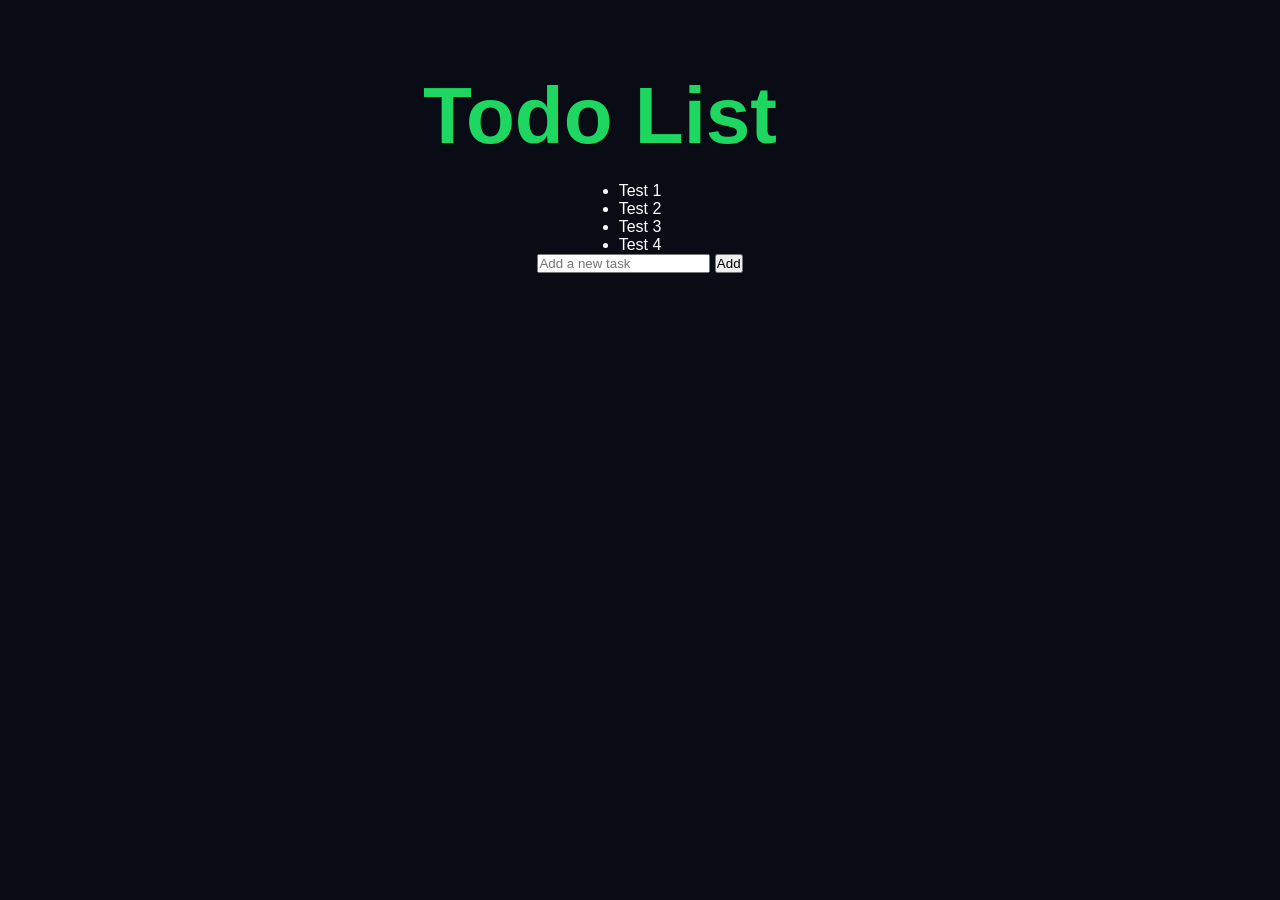
<file: to do app/ide.html>
<!DOCTYPE html>
<html lang="en">
<head>
    <meta charset="UTF-8">
    <meta name="viewport" content="width=device-width, initial-scale=1.0">
    <title>Todo list</title>
    <link rel="stylesheet" href="styl.css">
    <script src="script.js"></script>
</head>
<body>
   <div class="content">
        <div class="todo-app">
            <h2>Todo List</h2>
        </div>
        <ul>
            <li>Test 1</li>
            <li>Test 2</li>
            <li>Test 3</li>
            <li>Test 4</li>
        </ul>
        <div class="todo-input">
            <input type="text" placeholder="Add a new task">
            <button onclick="addTodo()">Add</button>
        </div>
   </div>
</body>
</html>
</file>
<file: to do app/styl.css>
*{
    padding: 0;
    margin: 0;
    box-sizing: border-box;
}
body{
    background: #090c14;
    color: #fff;
    font-family: 'Poppins', sans-serif;
}

.content{
    display: flex;
    justify-content: center;
    align-items: center;
    flex-direction: column;
    padding: 50px;
}

.todo-app{
    background: #090c14;
    padding: 20px;
    padding-right: 100px;

    h2{
        color: #1ed761;
        font-size: 80px;
}
}
</file>
